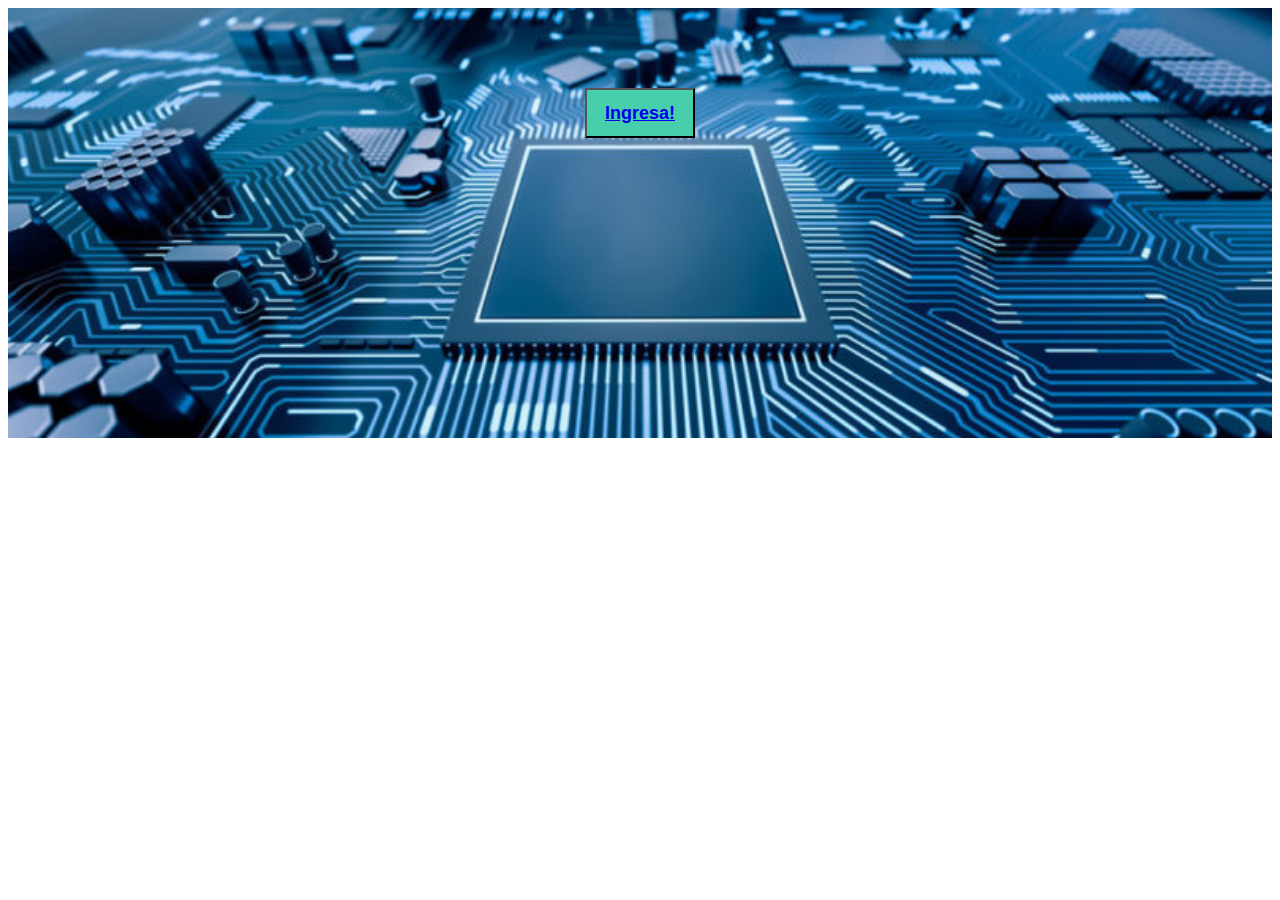
<file: index.html>
<!DOCTYPE html>
<html lang="en">
<head>
    <meta charset="UTF-8">
    <meta http-equiv="X-UA-Compatible" content="IE=edge">
    <meta name="viewport" content="width=device-width, initial-scale=1.0">
    <title>Mi Hoja de vida</title>
    <link rel="stylesheet" href="./">
    <link rel="stylesheet" href="./css/styles.css">
    <meta name="author" content="Jesus David Duque Ossa">

    <meta name="keywords" content="">

    <meta name="description" content="Hoja de vida con template, Bootstrap">
</head>
<body class="home-body">
    <header>
        <section class="header-icons-container">
            <div class="icons">
                <a href=""><span class="flaticon-001-facebook"></span></a>
                <a href=""><span class="flaticon-002-twitter"></span></a>
                <a href=""><span class="flaticon-011-instagram"></span></a>
                <a href=""><span class="flaticon-010-linkedin"></span></a>
                <a href=""><span class="flaticon-008-youtube"></span></a>
            </div>
        </section>
        <nav>
            <section class="profile-link">
            </section>
        </nav>
    </header>
     <main class="home-main">
             <section>
                 <button class="home-main-button">
                     <a href="./Hoja.html">Ingresa!</a>
                 </button>
             </section>
    </main>
    
    
</body>
</html>
</file>
<file: css/styles.css>
header{
    background-color: #1266f1;
}

.home-main{
    display: grid;
    grid-template-columns: 1fr 4fr 1fr;
    height: 100%;
    background-image: url("../img/sistema-de-computadora-e1576255574952.jpg");
    background-position: center;
    background-repeat: no-repeat;
    background-size: cover;

}

.home-main section{
    display: grid;
    grid-column: 2;
    justify-items: center;
    height: 350px;
    margin-top: 80px;

}

.home-main-text{
    font-family: 'Roboto mono',monospace;
    font-size: 30px;
    font-weight: 700px;
    letter-spacing: 10px;
    color: white;
    text-align: center;
}

.home-main-button{
    width: 110px;
    height: 50px;
    background-color:#47cfac ; 
    display: grid;
    align-items: center;
}

.home-main-button a{
    font-weight: 700;
    font-size: 18px;
}

.t-cen {
    text-align: center;
}

.mar-top {
    margin-top: 85px;
}

.mar-bot {
    margin-bottom: 25px;
}

.active {
    color: #1266f1 !important;
}

.bg-image {
    background: linear-gradient(90deg, rgba(0, 215, 254, 1) 0%, rgba(0, 155, 255, 1) 35%, rgba(31, 101, 255, 1) 68%, rgba(44, 57, 255, 1) 100%);
    height: 300px;
}

.mask {
    background: rgba(0, 0, 0, 0.2);
}

.description {
    margin-top: 50px;
    margin-left: 350px;
}

.description .info {
    margin-top: 60px;
}

.description img {
    background-color: black;
 
    border-radius: 15px;
}

.skill {
    margin-bottom: 30px;
}

.skill .progress,
.progress-bar {
    height: 20px;
    border-radius: 10px;
}

.portafolio {
    display: flex;
    justify-content: center;
}

.portafolio .card {
    margin-top: 40px;
    width: 18rem;
}

.experiencia img {
    margin-right: 15px;
    background-color: #f1628b;
}

.perfil img {
    margin-right: 15px;
    background-color: #f1628b;
}

.videos {
    margin-top: 40px;
    margin-bottom: 40px;
}

.videos iframe {
    border-radius: 10px;
    width: 100%;
    height: 230px;
}

@media (max-width: 768px) {
    .description{
        margin: 10px;
    }

    .description .info {
        margin-top: 20px;
        margin-bottom: 20px;
    }

    .description .img{
        display: flex;
        justify-content: center;
        padding-left: 0px;
    }

    .description img{
        width: 80vw;
    }

    .mar-top {
        margin-top: 25px;
    }

    .skills {
        padding: 0px 30px;
    }

    .portafolio .col-md{
        padding: 0px 30px;
    }

    .portafolio .card {
        margin-top: 15px;
        width: 100%;
    }

    .videos {
        padding: 0px 30px;
    }

    .videos iframe {
        margin-bottom: 20px;
        height: 180px;
    }
}
</file>
